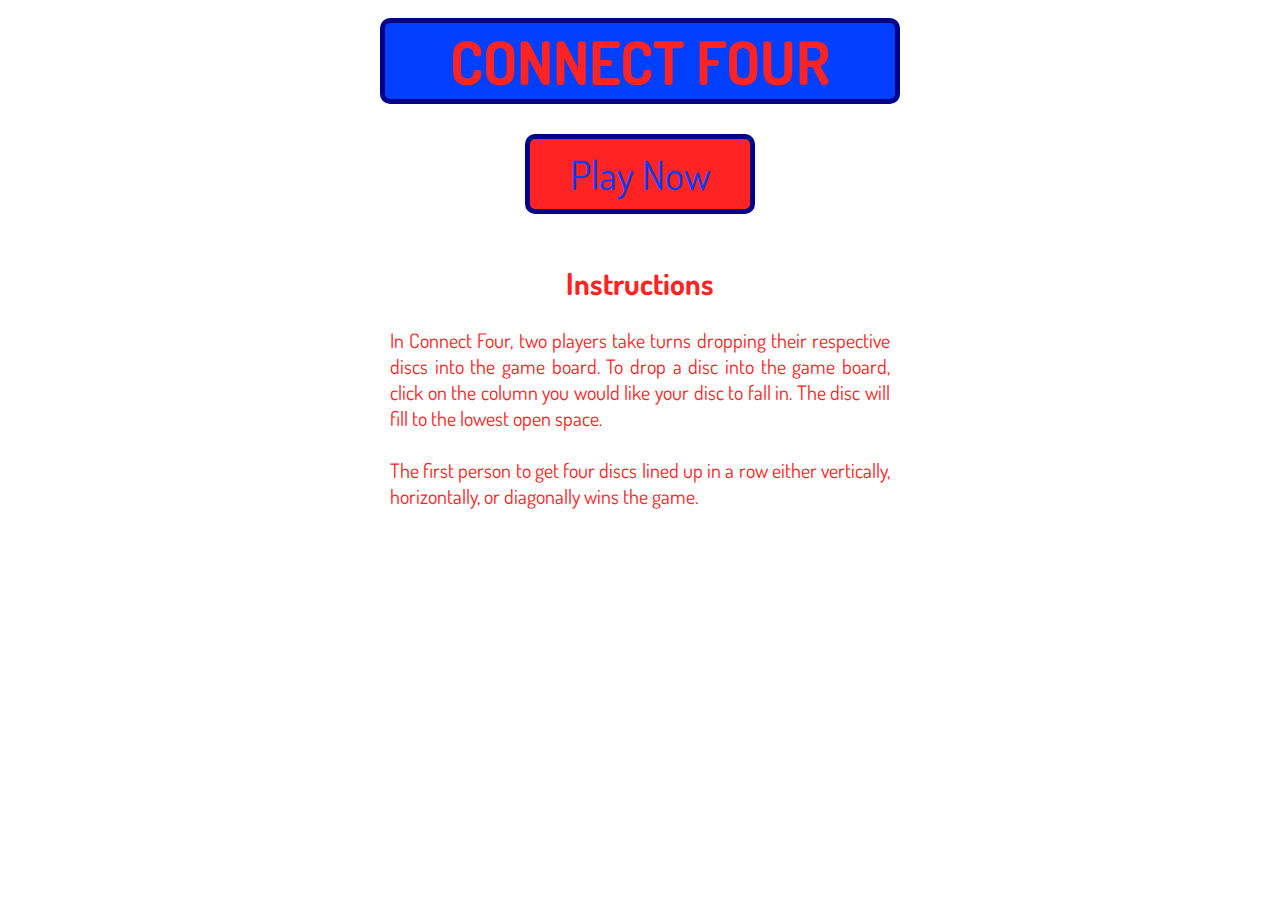
<file: index.html>
<!DOCTYPE html>
<html>
  <head>
    <meta charset="utf-8" />
    <meta name="viewport" content="width=device-width" />
    <title>Connect Four</title>
    <link rel="stylesheet" href="./style.css" type="text/css" media="all" />
    <script src="http://code.jquery.com/jquery-3.2.1.min.js"></script>
    <link href="https://fonts.googleapis.com/css?family=Dosis:700" rel="stylesheet">
  </head>
  <body>
    <main>
      <h1 class="title">CONNECT FOUR</h1>
      <a href="./home.html" class="button">Play Now</a>
      <h3>Instructions</h3>
      <p>In Connect Four, two players take turns dropping their respective discs into the game board. To drop a disc into the game board, click on the column you would like your disc to fall in.  The disc will fill to the lowest open space.<br/><br/>The first person to get four discs lined up in a row either vertically, horizontally, or diagonally wins the game.</p>
    </main>
    <footer>
    </footer>
  </body>
</html>
</file>
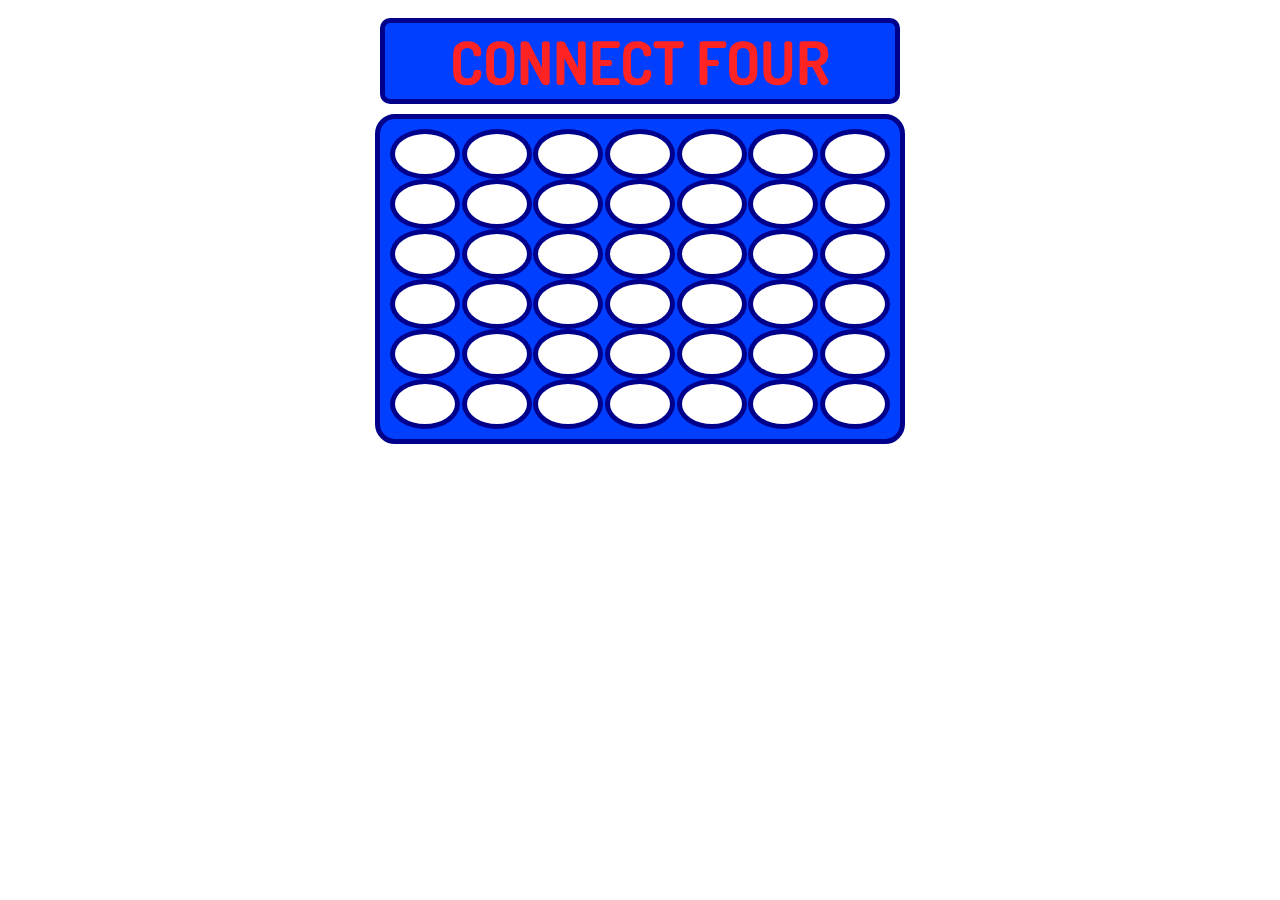
<file: home.html>
<!DOCTYPE html>
<html>
  <head>
    <meta charset="utf-8" />
    <meta name="viewport" content="width=device-width" />
    <title>Connect Four</title>
    <link rel="stylesheet" href="./style.css" type="text/css" media="all" />
    <script src="http://code.jquery.com/jquery-3.2.1.min.js"></script>
    <link href="https://fonts.googleapis.com/css?family=Dosis:700" rel="stylesheet">
  </head>
  <body>
    <main>
      <h1 class='title'>CONNECT FOUR</h1>
      <div id='grid-container'></div>
    </main>
    <footer>
    </footer>
    <script src="./main.js" charset="utf-8"></script>
  </body>
</html>
</file>
<file: style.css>
body {
  background: white;
  font-family: 'Dosis', sans-serif;
}

main {
  display: flex;
  justify-content: center;
  align-items: center;
  flex-direction: column;
  position: relative;
  height: 100%;
}

.cell {
  padding: 20px;
  border: solid 5px darkblue;
  border-radius: 50%;
  flex-basis: 14%;
  box-sizing: border-box;
  position: relative;
}

.empty {
  background: white;
}

.grid {
  display: flex;
  flex-flow: row wrap;
  justify-content: center;
  padding: 10px;
  background: #003fff;
  border: solid 5px darkblue;
  max-width: 500px;
  margin-bottom: 5px;
  border-radius: 20px;
}

.row {
  display: flex;
  width: 100%;
  justify-content: space-between;
}

.yellow {
  background: #eef224;
}

.red {
  background: #ff2323;
}


.title {
  font-size: 60px;
  margin: 10px auto;
  background: #003fff;
  border-radius: 10px;
  border: solid 5px darkblue;
  padding: 0 5px;
  text-align: center;
  color: #ff2323;
  width: 500px;
}

h3 {
  margin-bottom: 5px;
  font-size: 30px;
  text-align: center;
  color: #ff2323;
}
p {
  width: 500px;
  font-size: 20px;
  text-align: justify;
  color: #ff2323;
}

.button {
  background-color: #ff2323;
  font-size: 40px;
  padding: 10px;
  width: 200px;
  text-align: center;
  border: 5px solid darkblue;
  text-decoration: none;
  color: #003fff;
  border-radius: 10px;
  margin: 20px;
}

footer {
  background: ;
  height: 100px;
}

.banner {
  text-transform: uppercase;
  text-align: center;
  font-size: 40px;
  border-radius: 10px;
  border: solid 5px darkblue;
  width: 500px;
  margin: 5px auto 0px;
  color: #003fff;
  padding: 5px;
}

.redBanner {
  background: #ff2323;
}

.yellowBanner {
  background: #eef224;
}

.drawBanner {
  background: lightblue;
}

.resetOn {
  background: #003fff;
  color: #ff2323;
  border: solid 5px darkblue;
  font-size: 40px;
  text-transform: uppercase;
  border-radius: 10px;
  padding: 5px;
  margin: 5px auto;
  text-align: center;
  width: 500px;
}
</file>
